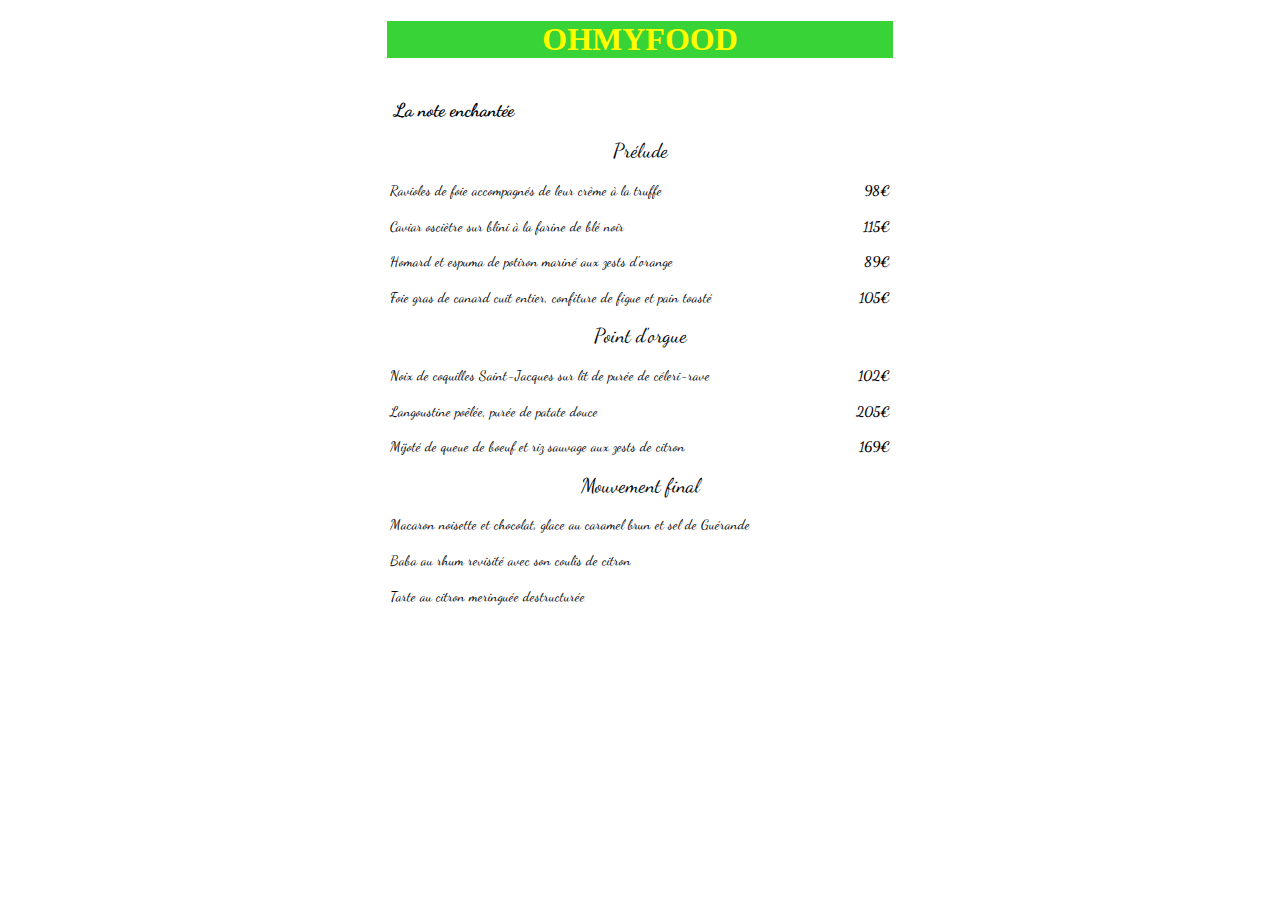
<file: la-note-enchantee.html>
<!DOCTYPE html>
<html>

<head>
    <title>La note enchantée</title>
    <meta charset="UTF-8">
    <link rel="stylesheet" href="leheader.css" />
    <link rel="stylesheet" href="lefooter.css" />
    <link rel="stylesheet" href="container-menu.css">
    <link href="https://fonts.googleapis.com/css?family=Dancing+Script&display=swap" rel="stylesheet">
</head>

<body>
    <header class="boite-header">
        <h1>OHMYFOOD</h1>
    </header>
    <main class="tous-les-resto">

        <div class="nom-resto-enchantee">
            <h3 class="titre">La note enchantée</h3>
        </div>
        <div class="titre-menu">Prélude</div>
        <div class="detail-entree-enchantee">
            <h4>Ravioles de foie accompagnés de leur crème à la truffe<strong class="prix">98€</strong></h4>
            <h4>Caviar osciètre sur blini à la farine de blé noir<strong class="prix">115€</strong></h4>
            <h4>Homard et espuma de potiron mariné aux zests d'orange<strong class="prix">89€</strong></h4>
            <h4>Foie gras de canard cuit entier, confiture de figue et pain toasté<strong class="prix">105€</strong></h4>
        </div>
        <div class="titre-menu">Point d'orgue</div>
        <div class="detail-plat-enchantee">
            <h4>Noix de coquilles Saint-Jacques sur lit de purée de céleri-rave<strong class="prix">102€</strong></h4>
            <h4>Langoustine poêlée, purée de patate douce<strong class="prix">205€</strong></h4>
            <h4>Mijoté de queue de boeuf et riz sauvage aux zests de citron<strong class="prix">169€</strong></h4>
        </div>
        <div class="titre-menu">Mouvement final</div>
        <div class="detail-dessert-enchantee">
            <h4>Macaron noisette et chocolat, glace au caramel brun et sel de Guérande</h4>
            <h4>Baba au rhum revisité avec son coulis de citron</h4>
            <h4>Tarte au citron meringuée destructurée</h4>
        </div>
    </main>
</body>

</html>
</file>
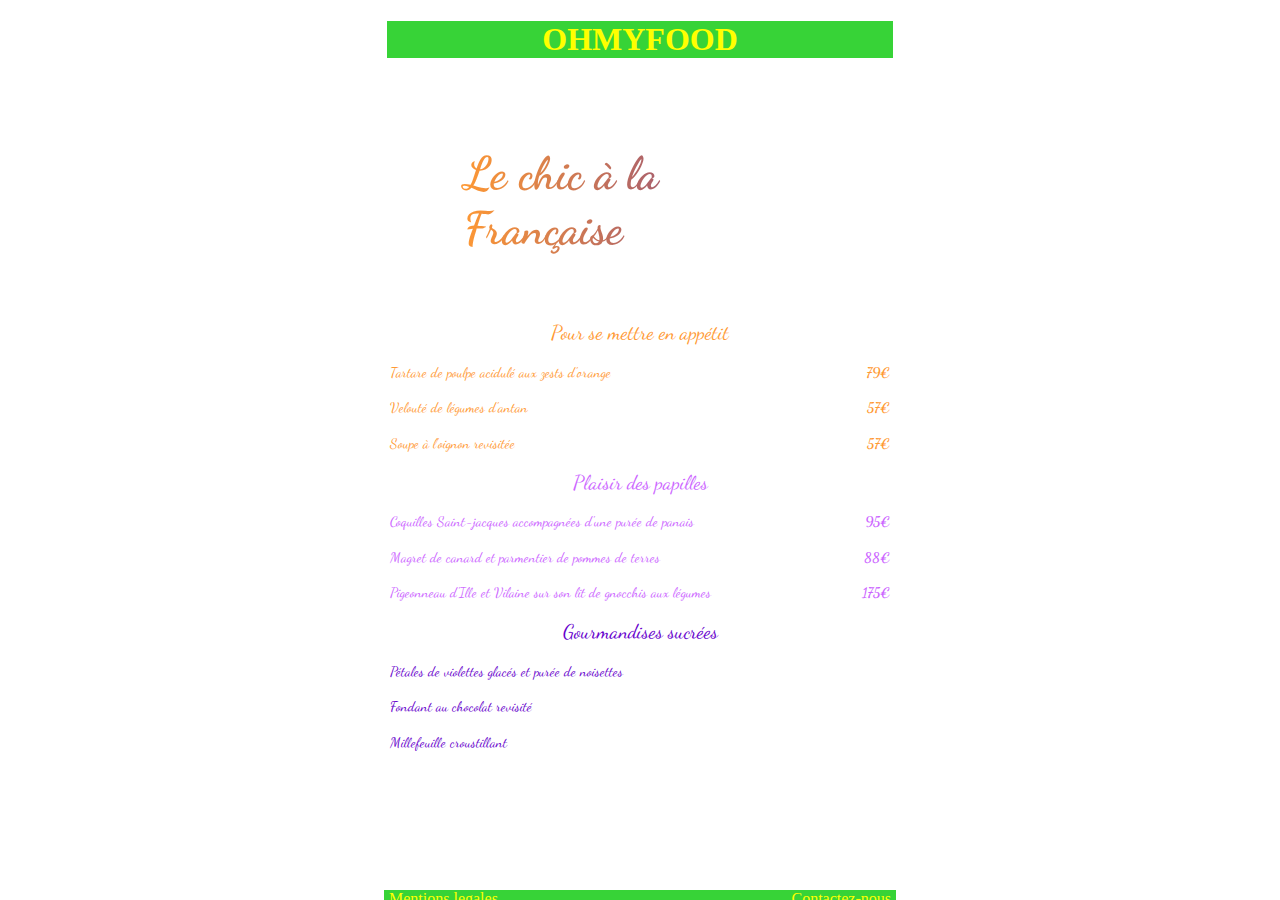
<file: le-chic-a-la-francaise.html>
<!DOCTYPE html>
<html>

<head>
    <title>Le chic à la Française</title>
    <meta charset="UTF-8">
    <link rel="stylesheet" href="leheader.css" />
    <link rel="stylesheet" href="lefooter.css" />
    <link rel="stylesheet" href="container-menu.css">
    <link href="https://fonts.googleapis.com/css?family=Dancing+Script&display=swap" rel="stylesheet">
</head>

<body>
    <header class="boite-header">
        <h1>OHMYFOOD</h1>
    </header>
    <main class="tous-les-resto">
        <div class="nom-resto-francaise">
            <h3 class="titre">Le chic à la Française</h3>
        </div>
        <div class="titre-entree-francaise">Pour se mettre en appétit</div>
        <div class="detail-entree-francaise">


            <h4>Tartare de poulpe acidulé aux zests d'orange<strong class="prix">79€</strong></h4>
            <h4>Velouté de légumes d'antan<strong class="prix">57€</strong></h4>
            <h4>Soupe à l'oignon revisitée<strong class="prix">57€</strong></h4>
        </div>

        <div class="titre-plat-francaise">Plaisir des papilles</div>
        <div class="detail-plat-francaise">
        <h4>Coquilles Saint-jacques accompagnées d'une purée de panais<strong class="prix">95€</strong></h4> 
        <h4>Magret de canard et parmentier de pommes de terres<strong class="prix">88€</strong></h4> 
        <h4>Pigeonneau d'Ille et Vilaine sur son lit de gnocchis aux légumes<strong class="prix">175€</strong></h4> 
        </div>
        <div class="titre-dessert-francaise">Gourmandises sucrées</div>
        <div class="detail-dessert-francaise">
        <h4>Pétales de violettes glacés et purée de noisettes</h4>
        <h4>Fondant au chocolat revisité</h4>
        <h4>Millefeuille croustillant</h4>
        </div>
    </main>
      <footer>
        <a class="footer1">Mentions legales</a>
        <a class="footer2">Contactez-nous</a>
    </footer>
    
</body>

</html>
</file>
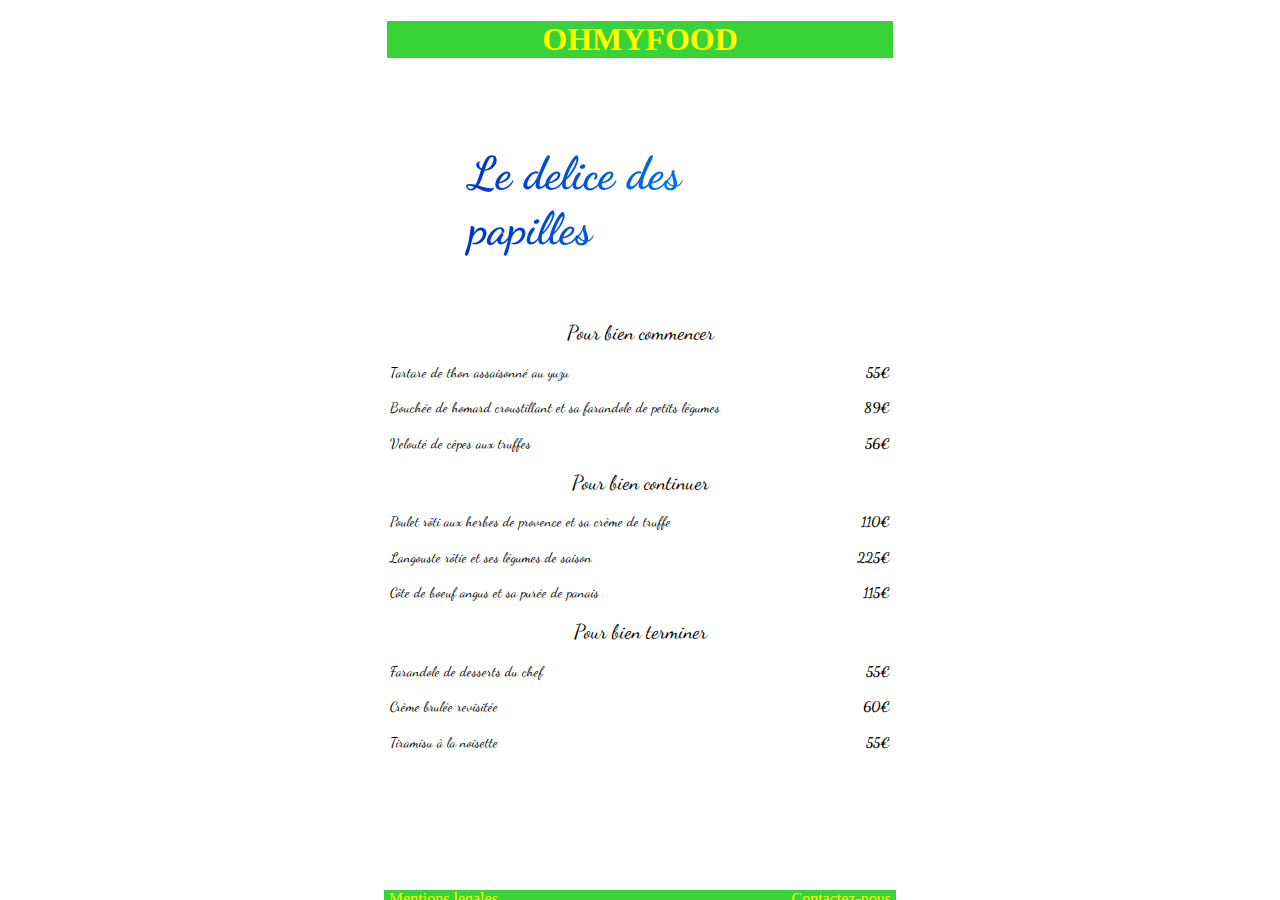
<file: le-delice-des-papilles.html>
<!DOCTYPE html>
<html>

<head>
    <title>Le delice des papilles</title>
    <meta charset="UTF-8">
    <link rel="stylesheet" href="leheader.css" />
    <link rel="stylesheet" href="lefooter.css" />
    <link rel="stylesheet" href="container-menu.css">
    <link href="https://fonts.googleapis.com/css?family=Dancing+Script&display=swap" rel="stylesheet">
</head>

<body>
    <header class="boite-header">
        <h1>OHMYFOOD</h1>
    </header>
    <main class="tous-les-resto">

        <div class="nom-resto-papilles">
            <h3 class="titre">Le delice des papilles</h3>
        </div>
        <div class="titre-menu">Pour bien commencer</div>
        <div class="detail-entree-papilles">
            <h4>Tartare de thon assaisonné au yuzu<strong class="prix">55€</strong></h4>
            <h4>Bouchée de homard croustillant et sa farandole de petits légumes<strong class="prix">89€</strong></h4>
            <h4>Velouté de cèpes aux truffes<strong class="prix">56€</strong>
            </h4>
        </div>
        <div class="titre-menu">Pour bien continuer</div>
        <div class="detail-plat-papilles">
            <h4>Poulet rôti aux herbes de provence et sa crème de truffe<strong class="prix">110€</strong></h4>
            <h4>Langouste rôtie et ses légumes de saison<strong class="prix">225€</strong></h4>
            <h4>Côte de boeuf angus et sa purée de panais<strong class="prix">115€</strong></h4>
        </div>
        <div class="titre-menu">Pour bien terminer</div>
        <div class="detail-dessert-papillesé">
            <h4>Farandole de desserts du chef<strong class="prix">55€</strong></h4>
            <h4>Crème brulée revisitée<strong class="prix">60€</strong></h4>
            <h4>Tiramisu à la noisette<strong class="prix">55€</strong></h4>
        </div>
    </main>
    <footer>
        <a class="footer1">Mentions legales</a>
        <a class="footer2">Contactez-nous</a>
    </footer>

</body>

</html>
</file>
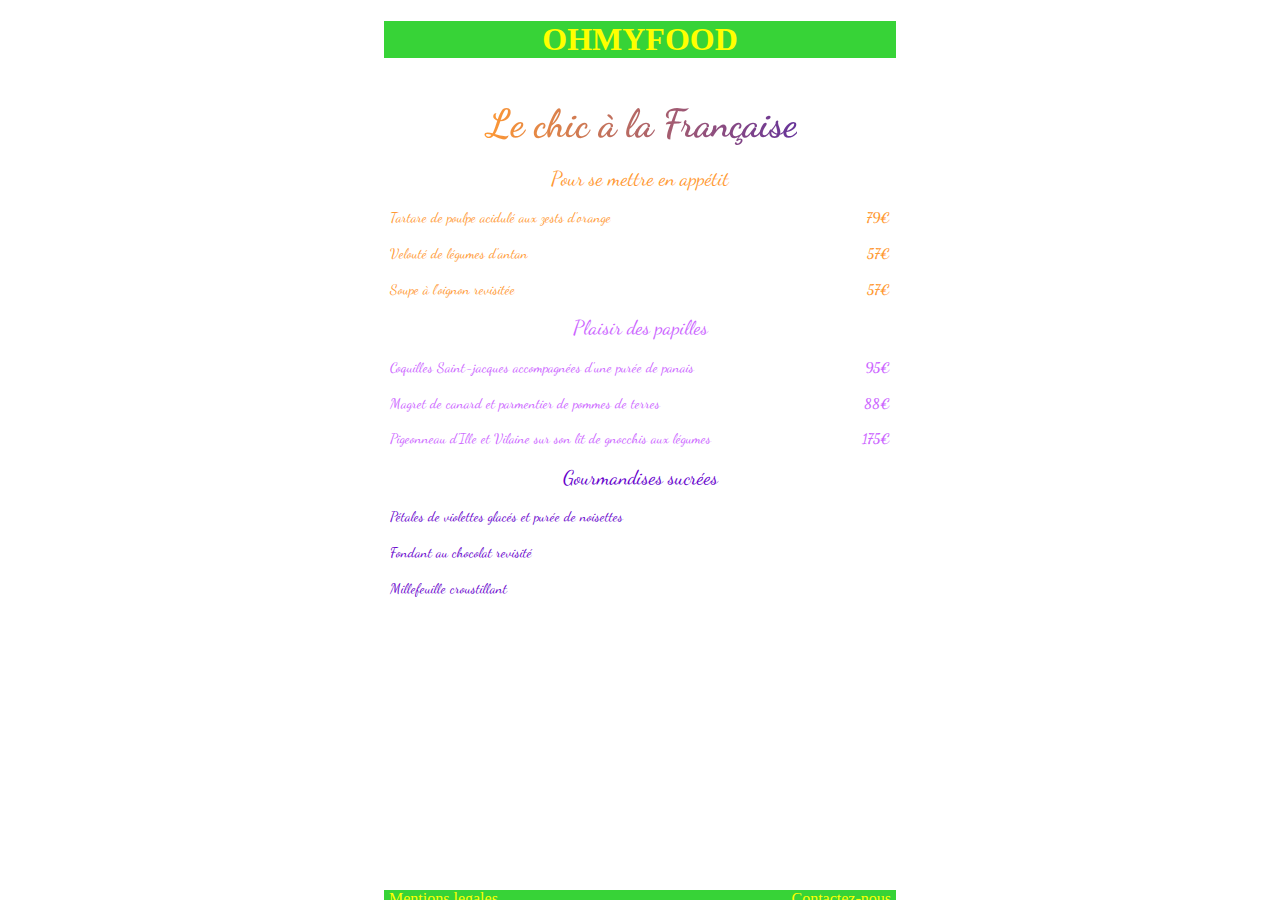
<file: les-menus/le-chic-a-la-francaise.html>
<!DOCTYPE html>
<html>

<head>
    <title>Le chic à la Française</title>
    <meta charset="UTF-8">
    <link rel="stylesheet" href="../leheader.css" />
    <link rel="stylesheet" href="../lefooter.css" />
    <link rel="stylesheet" href="container-menu.css"/>
    <link rel="stylesheet" href="rendu-chic-a-la-francaise.css"/>
    <link href="https://fonts.googleapis.com/css?family=Dancing+Script&display=swap" rel="stylesheet">
    <meta name="viewport" content="width=device-width, initial-scale=1.0">
</head>

<body>
    <header class="boite-header">
        <h1>OHMYFOOD</h1>
    </header>
    <main class="tous-les-resto">
        <div class="nom-resto-francaise">
            <h3 class="titre">Le chic à la Française</h3>
        </div>
        <div class="titre-entree-francaise">Pour se mettre en appétit</div>
        <div class="detail-entree-francaise">


            <h4>Tartare de poulpe acidulé aux zests d'orange<strong class="prix">79€</strong></h4>
            <h4>Velouté de légumes d'antan<strong class="prix">57€</strong></h4>
            <h4>Soupe à l'oignon revisitée<strong class="prix">57€</strong></h4>
        </div>

        <div class="titre-plat-francaise">Plaisir des papilles</div>
        <div class="detail-plat-francaise">
        <h4>Coquilles Saint-jacques accompagnées d'une purée de panais<strong class="prix">95€</strong></h4> 
        <h4>Magret de canard et parmentier de pommes de terres<strong class="prix">88€</strong></h4> 
        <h4>Pigeonneau d'Ille et Vilaine sur son lit de gnocchis aux légumes<strong class="prix">175€</strong></h4> 
        </div>
        <div class="titre-dessert-francaise">Gourmandises sucrées</div>
        <div class="detail-dessert-francaise">
        <h4>Pétales de violettes glacés et purée de noisettes</h4>
        <h4>Fondant au chocolat revisité</h4>
        <h4>Millefeuille croustillant</h4>
        </div>
    </main>
      <footer>
        <a class="footer1">Mentions legales</a>
        <a class="footer2">Contactez-nous</a>
    </footer>
    
</body>

</html>
</file>
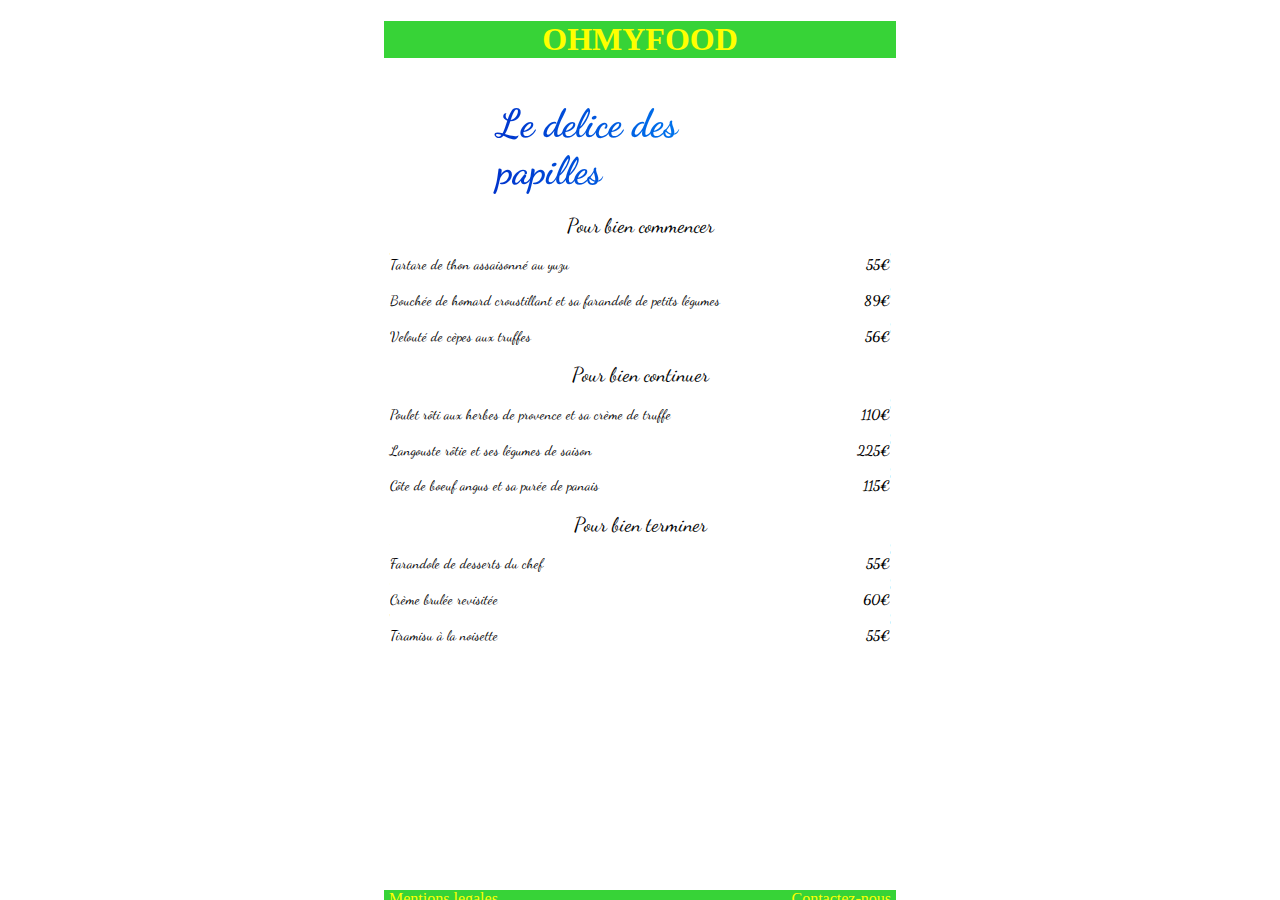
<file: les-menus/le-delice-des-papilles.html>
<!DOCTYPE html>
<html>

<head>
    <title>Le delice des papilles</title>
    <meta charset="UTF-8">
    <link rel="stylesheet" href="../leheader.css" />
    <link rel="stylesheet" href="../lefooter.css" />
    <link rel="stylesheet" href="container-menu.css"/>
    <link rel="stylesheet" href="rendu-delice-des-papilles.css"/>
    <link href="https://fonts.googleapis.com/css?family=Dancing+Script&display=swap" rel="stylesheet">
    <meta name="viewport" content="width=device-width, initial-scale=1.0">
</head>

<body>
    <header class="boite-header">
        <h1>OHMYFOOD</h1>
    </header>
    <main class="tous-les-resto">

        <div class="nom-resto-papilles">
            <h3 class="titre">Le delice des papilles</h3>
        </div>
        <div class="titre-menu">Pour bien commencer</div>
        <div class="detail-entree-papilles">
            <h4>Tartare de thon assaisonné au yuzu<strong class="prix">55€</strong></h4>
            <h4>Bouchée de homard croustillant et sa farandole de petits légumes<strong class="prix">89€</strong></h4>
            <h4>Velouté de cèpes aux truffes<strong class="prix">56€</strong>
            </h4>
        </div>
        <div class="titre-menu">Pour bien continuer</div>
        <div class="detail-plat-papilles">
            <h4>Poulet rôti aux herbes de provence et sa crème de truffe<strong class="prix">110€</strong></h4>
            <h4>Langouste rôtie et ses légumes de saison<strong class="prix">225€</strong></h4>
            <h4>Côte de boeuf angus et sa purée de panais<strong class="prix">115€</strong></h4>
        </div>
        <div class="titre-menu">Pour bien terminer</div>
        <div class="detail-dessert-papillesé">
            <h4>Farandole de desserts du chef<strong class="prix">55€</strong></h4>
            <h4>Crème brulée revisitée<strong class="prix">60€</strong></h4>
            <h4>Tiramisu à la noisette<strong class="prix">55€</strong></h4>
        </div>
    </main>
    <footer>
        <a class="footer1">Mentions legales</a>
        <a class="footer2">Contactez-nous</a>
    </footer>

</body>

</html>
</file>
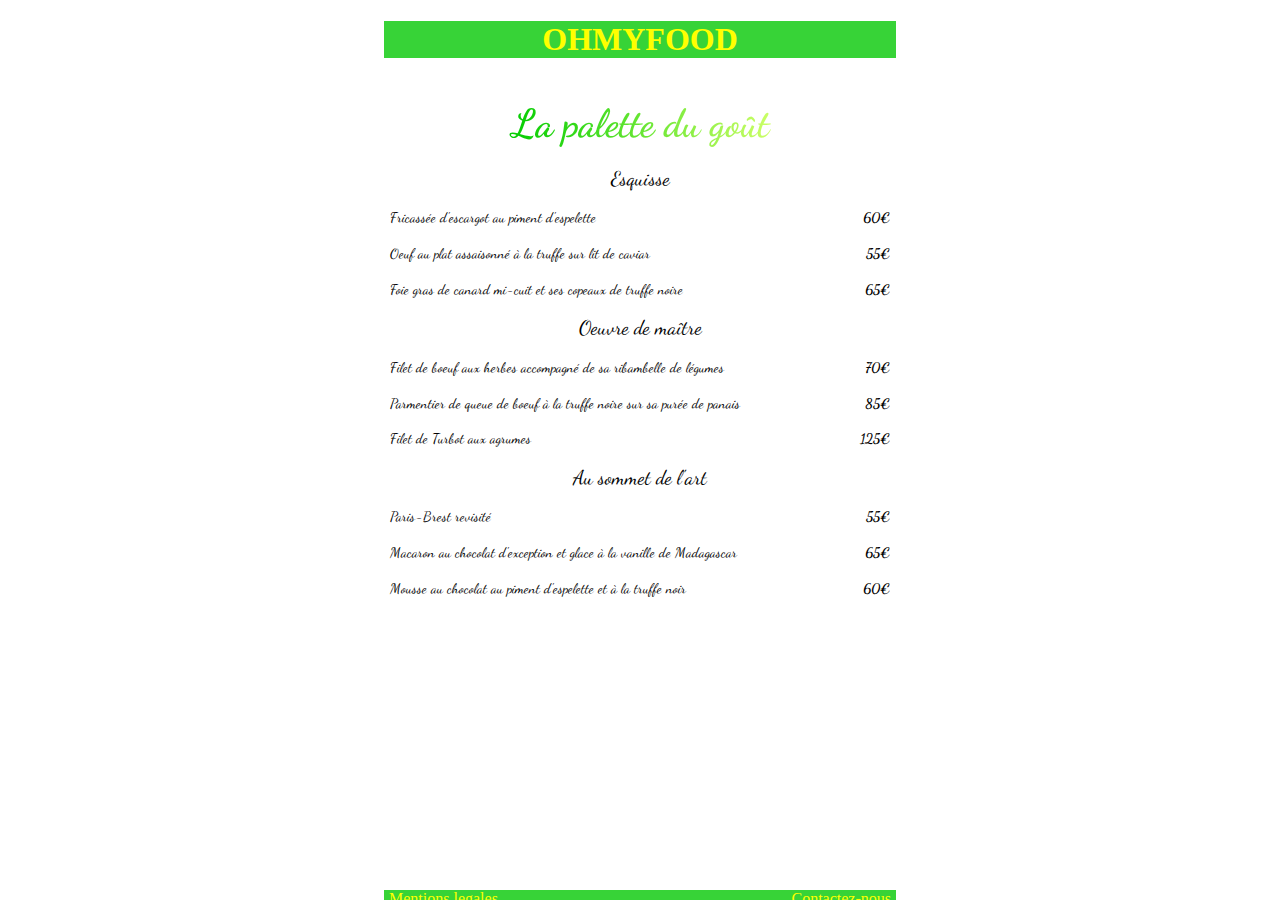
<file: les-menus/palette-du-gout.html>
<!DOCTYPE html>
<html>

<head>
    <title>La palette du goût</title>
    <meta charset="UTF-8">
    <link rel="stylesheet" href="../leheader.css" />
    <link rel="stylesheet" href="../lefooter.css" />
    <link rel="stylesheet" href="container-menu.css">
    <link rel="stylesheet" href="rendu-palette-du-gout.css">

    <link href="https://fonts.googleapis.com/css?family=Dancing+Script&display=swap" rel="stylesheet">
    <meta name="viewport" content="width=device-width, initial-scale=1.0">

<body>
    <header class="boite-header">
        <h1>OHMYFOOD</h1>
    </header>
    <main class="tous-les-resto">
        <div class="nom-resto-palette">
            <h3 class="titre">La palette du goût</h3>
        </div>
        <div class="titre-menu">Esquisse</div>
        <div class="detail-entree-palette">
            <h4>Fricassée d'escargot au piment d'espelette<strong class="prix">60€</strong></h4>
            <h4>Oeuf au plat assaisonné à la truffe sur lit de caviar<strong class="prix">55€</strong></h4>
            <h4>Foie gras de canard mi-cuit et ses copeaux de truffe noire <strong class="prix">65€</strong></h4>
        </div>
        <div class="titre-menu">Oeuvre de maître</div>
        <div class="detail-plat-palette">
            <h4>Filet de boeuf aux herbes accompagné de sa ribambelle de légumes <strong class="prix">70€</strong></h4>

            <h4>Parmentier de queue de boeuf à la truffe noire sur sa purée de panais <strong class="prix">85€</strong></h4>
            <h4>Filet de Turbot aux agrumes <strong class="prix">125€</strong></h4>
        </div>
        <div class="titre-menu">Au sommet de l'art</div>
        <div class="detail-dessert-palette">
            <h4>Paris-Brest revisité <strong class="prix">55€</strong></h4>
            <h4>Macaron au chocolat d'exception et glace à la vanille de Madagascar<strong class="prix">65€</strong> </h4>
            <h4>Mousse au chocolat au piment d'espelette et à la truffe noir<strong class="prix">60€</strong> </h4>
        </div>
    </main>
     <footer>
        <a class="footer1">Mentions legales</a>
        <a class="footer2">Contactez-nous</a>
    </footer>
   
</body>

</html>
</file>
<file: leheader.css>
header{
	background-color: #37d337;
	width:40%;
	height:5%;
    align-items: center;
    margin-top: 0px;
    margin:0 auto;
        
}
.boite-header{
	color:yellow;
	text-align: center;		
}
@media (max-width: 650px) {
    header{
        width:80%;
    }
}
</file>
<file: lefooter.css>
footer {
    position: fixed;    
    display: flex;
    flex-direction: row;    
    left: 49%;
    top: 110%;
    margin-top: -100px;
    margin-left: -19%;
    bottom: 0px;
    width: 40%;
    height: 3%;
    background-color:#37d337 ;
    justify-content: space-between;    
    
}

.footer1 {
    color: yellow;
    text-align: left;
    margin-left: 5px;

}

.footer2 {
    color: yellow;
    text-align: right;
    margin-right: 5px;
}
@media (max-width: 650px) {
    footer{
        width:80%;
        left:30%
    }
}
.footer1:hover {
  animation: shake 0.5s;
  animation-iteration-count: infinite;
}
.footer2:hover {
  animation: shake 0.5s;
  animation-iteration-count: infinite;
}

@keyframes shake {
  0% { transform: translate(1px, 1px) rotate(0deg); }
  10% { transform: translate(-1px, -2px) rotate(-1deg); }
  20% { transform: translate(-3px, 0px) rotate(1deg); }
  30% { transform: translate(3px, 2px) rotate(0deg); }
  40% { transform: translate(1px, -1px) rotate(1deg); }
  50% { transform: translate(-1px, 2px) rotate(-1deg); }
  60% { transform: translate(-3px, 1px) rotate(0deg); }
  70% { transform: translate(3px, 1px) rotate(-1deg); }
  80% { transform: translate(-1px, -1px) rotate(1deg); }
  90% { transform: translate(1px, 2px) rotate(0deg); }
  100% { transform: translate(1px, -2px) rotate(-1deg); }
}
</file>
<file: container-menu.css>
html{
    height:100%;
    width:100%;
}

.tous-les-resto{
    display:flex;
    flex-direction: column;
    width:500px;
    height: 100%;
    margin:0 auto;
    font-family: 'Dancing Script', cursive;
    
}


.nom-resto-papilles{
    width:350px;
    margin-top: 20px;
    align-self: center;    
    margin-bottom: 20px;
    font-size:39px;    
    background: -webkit-gradient(linear, left top, right top, from(#0033CC), to(#0099FF));
    -webkit-background-clip: text;
    -webkit-text-fill-color: transparent;
}
.nom-resto-francaise{
     width:360px;
    margin-top: 20px;
    align-self: center;    
    margin-bottom: 20px;
    font-size:39px;    
    background: -webkit-gradient(linear, left top, right top, from(#FF9933), to(#663399));
    -webkit-background-clip: text;
    -webkit-text-fill-color: transparent;
}
.titre{
    margin-left: 4px;
}

.titre-menu{
    align-self: center;
    font-size:20px;
    
}
.titre-entree-francaise{
    align-self: center;
    font-size:20px;
    color:#FF9933;
}
.detail-entree-francaise{
    color:#FF9933;
}
.titre-plat-francaise{
    color:#CC66FF;
    align-self: center;
    font-size:20px;
}
.detail-plat-francaise{
    color:#CC66FF;
}
.titre-dessert-francaise{
    color:#6600CC;
    align-self: center;
    font-size:20px;
}
.detail-dessert-francaise{
    color:#6600cc;
}
.prix{
    
    float:right;
}
h4{
    font-size: 14px;
    font-weight:normal;
}

.degrade {
    font-size: 50px;
    background: -webkit-gradient(linear, left top, left bottom, from(#00cc00), to(#ccff66));
    -webkit-background-clip: text;
    -webkit-text-fill-color: transparent;
}
</file>
<file: les-menus/container-menu.css>
body {
    height: 100%;
    width: 100%;
    margin:0
}

.tous-les-resto {
    display: flex;
    flex-direction: column;
    width: 500px;
    height: 100%;
    margin: 0 auto;
    font-family: 'Dancing Script', cursive;
}
.titre {
    margin-left: 4px;
}
.titre-menu {
    align-self: center;
    font-size: 20px;
}
.prix {
    float: right;
}
h4 {
    font-size: 14px;
    font-weight: normal;
}
</file>
<file: les-menus/rendu-chic-a-la-francaise.css>
.nom-resto-francaise{    
    align-self: center;        
    background: -webkit-gradient(linear, left top, right top, from(#FF9933), to(#663399));
    -webkit-background-clip: text;
    -webkit-text-fill-color: transparent;
}
.titre{
    width:310px;    
    margin-top: 20px;
    margin-bottom: 20px;
    font-size:39px;
}
.titre-entree-francaise{
    align-self: center;
    font-size:20px;
    color:#FF9933;
}
.detail-entree-francaise{
    color:#FF9933;
}
.titre-plat-francaise{
    color:#CC66FF;
    align-self: center;
    font-size:20px;
}
.detail-plat-francaise{
    color:#CC66FF;
}
.titre-dessert-francaise{
    color:#6600CC;
    align-self: center;
    font-size:20px;
}
.detail-dessert-francaise{
    color:#6600cc;
}
</file>
<file: les-menus/rendu-delice-des-papilles.css>
.nom-resto-papilles{
    align-self: center;       
    background: -webkit-gradient(linear, left top, right top, from(#0033CC), to(#0099FF));
    -webkit-background-clip: text;
    -webkit-text-fill-color: transparent;
}
.titre{
     width:290px;
    margin-top: 20px;        
    margin-bottom: 20px;
    font-size:39px;
}
</file>
<file: les-menus/rendu-palette-du-gout.css>
.nom-resto-palette{
    align-self: center;  
    background: -webkit-gradient(linear, left top, right top, from(#00cc00), to(#ccff66));
    -webkit-background-clip: text;
    -webkit-text-fill-color: transparent;
}
.titre{
    width:260px;
    margin-top: 20px;        
    margin-bottom: 20px;
    font-size:39px;
}
</file>
